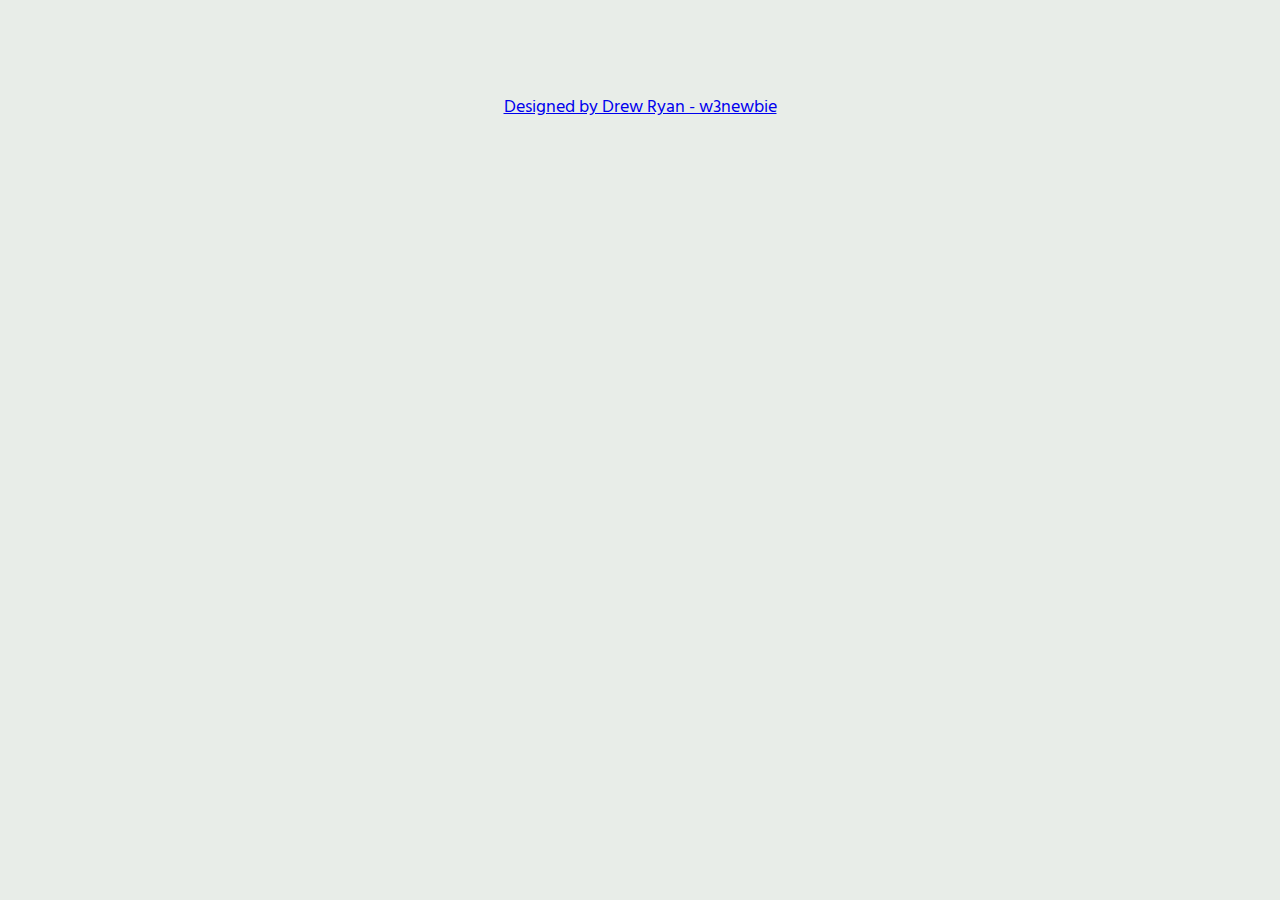
<file: profile/indextest.html>
<!DOCTYPE html>
<head>
	<meta name="viewport" content="width=device-width, initial-scale=1">
	<title>#</title>
	<link href="css/jquery.bxslider.css" rel="stylesheet" />
	<link href="style.css" rel="stylesheet">
	<link href="css/nav.css" rel="stylesheet">
	<link rel="shortcut icon" type="image/png" href="img/w3-favicon.png"/>
</head>
<body>
	<a name="home">
<!--- Start Navigation -->
		<script src="js/jquery-1.11.2.min.js"></script>
		<script src="js/main.js"></script> <!--- For Navigation -->
<!---ADD NAVIGATION HERE-->
	<div class="nav-clear"></div>
<!--- End Navigation -->
	<div class="clearfix"></div>
<!--- Start Slider -->
		<script src="js/jquery.bxslider.min.js"></script><!--For Image Slider-->
		<div class="slide-wrap">
<!--ADD IMAGE SLIDES HERE-->
		</div>
		<script type="text/javascript">
			$('.slider1').bxSlider({
				mode: 'fade',
				captions: false,
				auto:true,
				pager:false,
				
			});
			$('.slider2').bxSlider({
				pager:false,
				captions: true,
				maxSlides: 3,
				minSlides: 1,
				slideWidth: 230,
				slideMargin: 10
			});
			$('.slider3').bxSlider({
				mode: 'fade',
				captions: false,
				auto:true,
				pager:false,
				controls:false,
			});
		</script>
<!--- End Slider -->

  <p style="text-align: center;"><a href="https://www.w3newbie.com/survey/" target="_blank">Designed by Drew Ryan - w3newbie</a></p>
</body>
</html>
</file>
<file: profile/style.css>
@import url(https://fonts.googleapis.com/css?family=Hind); /*--- Body Font --*/
@import url(https://fonts.googleapis.com/css?family=Nobile); /*--- Heading Font --*/
@import url(https://fonts.googleapis.com/css?family=Open+Sans:400,800,700,300);
@import url(https://fonts.googleapis.com/css?family=Squada+One);
@import '//codepen.io/chrisdothtml/pen/ojLzJK.css';
* {
    margin:0;
    border:0;
    padding:0;
}
body {
    background-color: 	hsl(120, 12%, 92%);
    font-family: 'Hind', sans-serif;
    font-size: 18px;
    position: relative;
}
.container {
    width: 200px;
    height: 90px;
}
h1 {
    font-family: 'Nobile', sans-serif;
    text-align: center;
    font-size:175%;
    color: #4A4444;
    text-transform: uppercase;
    letter-spacing: 3px;
    padding: 3% 0;
}
h3{
    font-family: 'Nobile', sans-serif;
    text-align: center;
    color: #4A4444;
    text-transform: uppercase;
    letter-spacing: 1%;    
}
p {
    padding: 2%;
    color: #4A4444;
    text-align: justify;
}
img {
    max-width: 100%;
    height: auto;
}
#banner-wrapper {
    max-width: 1280px;
    margin: 0 auto;
}
/*------Start Image Slider Style-----------*/
.slider {
    width: 100%;
}
.slider1 img {
    min-width: 100%;
    margin: 0 auto;
}
.slider .bx-wrapper .bx-controls-direction a {
    outline: 0 none;
    position: absolute;
    text-indent: -9999px;
    top: 40%;
    height: 71px;
    width: 40px;
    z-index:-1; /* So I remember: I put it negative so I cant see but when you hover over the link should tansition to z index 5     */
    transition: all 0.7s;
}
.slider .bx-wrapper .bx-controls-direction a {
    z-index: 5;
}
.slider .bx-wrapper .bx-prev {
    background: #000 url("img/left-arrow-white.png") no-repeat 8px 13px;
    left: 0px;
    opacity: 0.3;
}
.slider .bx-wrapper .bx-prev:hover {
    opacity: 0.6;
}
.slider .bx-wrapper .bx-next {
    background: #000 url("img/right-arrow-white.png") no-repeat 10px 12px;
    right:0px;
    opacity: 0.3;
}
.slider .bx-wrapper .bx-next:hover {
    opacity: 0.6;
}

/*------End Image Slider Style-----------*/
.one-half {
    width: 44%;
    float: left;
    margin: 2% 0 3% 4%;
    text-align: center;
}
.one-third {
    width: 28%;
    float: left;
    margin: 2% 0 3% 4%;
    text-align: center;
}
.left-col {
    width: 60%;
    float: left;
    margin: 4% 0 4% 4%; 
}
.sidebar {
    width: 22%;
    float: right;
    margin: 4% 10% 0 0;

    
}
.img-circle {
    border-radius: 50%;
    border: 15px solid #3e2b14;
    padding: 10px 10px;
}
.clearfix {
    clear: both;
}

/* Start Parallax Section*/
.parallax-1 {
    background: url("img/doggy1.jpg") repeat fixed 30%;
    text-align: center;
}
.parallax-inner {
    padding-top: 70px;
    padding-bottom: 225px;
}
.parallax-2{
    background: url("img/kyoto.jpg") repeat fixed 100%; 
    text-align: center;
}
.parallax-inner h3, .parallax-inner p {
    color:#F1F1F1; 
}
/*    End Parallax*/

footer {
    background: #262E27;
    width: 100%;
    margin-top: 5%;
    padding: 1% 0;
    overflow: auto;
    
}
footer p{
    color: #fff;
    opacity: 0.9;
}

.centered {
    position: absolute;
    top: 35%;
    left: 50%;
    transform: translate(-50%, -50%);
    font-family: 'Open Sans', sans-serif;
     text-transform: uppercase;
     color: #555;
       font-size: 150px;
  font-weight: 800;
  letter-spacing: -3px;
  line-height: 1;
  text-shadow: #EDEDED 3px 2px 0;
  margin: 0 auto;
}
.centered:after {
  content:"developer";
  position: absolute;
  left: 8px;
  top:8px;
}
.centered:after {
  /*background: url(https://subtlepatterns.com/patterns/crossed_stripes.png) repeat;*/
  background-image: -webkit-linear-gradient(left top, transparent 0%, transparent 25%, #555 25%, #555 50%, transparent 50%, transparent 75%, #555 75%);
  background-size: 4px 4px;
  -webkit-background-clip: text;
  -webkit-text-fill-color: transparent;
  z-index: -5;
  display: block;
  text-shadow: none;
}
.centered1 {
    position: absolute;
    top: 38%;
    left: 50%;
    transform: translate(-50%, -50%);
    font-family: 'Open Sans', sans-serif;
     text-transform: uppercase;
     color: #555;
       font-size: 150px;
  font-weight: 800;
  letter-spacing: -3px;
  line-height: 1;
  text-shadow: #EDEDED 3px 2px 0;
  margin: 0 auto;
}
.centered1:after {
  content:"in Seattle";
  position: absolute;
  left: 8px;
  top:10px;

}
.centered1:after {
  /*background: url(https://subtlepatterns.com/patterns/crossed_stripes.png) repeat;*/
  background-image: -webkit-linear-gradient(left top, transparent 0%, transparent 25%, #555 25%, #555 50%, transparent 50%, transparent 75%, #555 75%);
  background-size: 4px 4px;
  -webkit-background-clip: text;
  -webkit-text-fill-color: transparent;
  z-index: -5;
  display: block;
  text-shadow: none;
}
.centered2 {
    position: absolute;
    top: 38%;
    left: 50%;
    transform: translate(-50%, -50%);
    font-family: 'Open Sans', sans-serif;
     text-transform: uppercase;
     color: #555;
       font-size: 150px;
  font-weight: 800;
  letter-spacing: -3px;
  line-height: 1;
  text-shadow: #EDEDED 3px 2px 0;
  margin: 0 auto;
}
.centered2:after {
  content:"for Hire.";
  position: absolute;
  left: 20px;
  top:10px;

}
.centered2:after {
  /*background: url(https://subtlepatterns.com/patterns/crossed_stripes.png) repeat;*/
  background-image: -webkit-linear-gradient(left top, transparent 0%, transparent 25%, #555 25%, #555 50%, transparent 50%, transparent 75%, #555 75%);
  background-size: 4px 4px;
  -webkit-background-clip: text;
  -webkit-text-fill-color: transparent;
  z-index: -5;
  display: block;
  text-shadow: none;
}
.transparent_btn {
    position: absolute;
    top: 40%;
    left: 27%;
	display: inline-block;
	padding: 10px 14px;
	color: #FFF;
	border: 1px solid #FFF;
	text-decoration: none;
	font-size: 14px;
	line-height: 120%;
	background-color: rgba(255,255,255, 0);
	-webkit-border-radius: 4px;
	-moz-border-radius: 4px;
	border-radius: 4px;
	-webkit-transition: background-color 300ms ease;
	-moz-transition: background-color 300ms ease;
	transition: background-color 300ms ease;
	cursor: pointer;
}
.transparent_btn.orange {
	color: #ffc65d;
	border-color: #ffc65d;
}
.containerimg {
    position: relative;
    text-align: center;
    color: white;
}
.typewrite {
    color: #FF715B;
}
#banner-wrapper1 {
    max-width: 1280px;
    margin: 0 auto;
    top: 50%;
}
.social-btns .btn,
.social-btns .btn:before,
.social-btns .btn .fa {
  -webkit-transition: all 0.35s;
  transition: all 0.35s;
  -webkit-transition-timing-function: cubic-bezier(0.31, -0.105, 0.43, 1.59);
          transition-timing-function: cubic-bezier(0.31, -0.105, 0.43, 1.59);
}
.social-btns .btn:before {
  top: 90%;
  left: -110%;
}
.social-btns .btn .fa {
  -webkit-transform: scale(0.8);
          transform: scale(0.8);
}
.social-btns .btn.facebook:before {
  background-color: #00a0dc;
}
.social-btns .btn.facebook .fa {
  color: #00a0dc;
}
.social-btns .btn.twitter:before {
  background-color: #3cf;
}
.social-btns .btn.twitter .fa {
  color: #3cf;
}
.social-btns .btn.google:before {
  background-color: #dc4a38;
}
.social-btns .btn.google .fa {
  color: #dc4a38;
}
.social-btns .btn.dribbble:before {
  background-color: #f26798;
}
.social-btns .btn.dribbble .fa {
  color: #f26798;
}
.social-btns .btn.skype:before {
  background-color: #00aff0;
}
.social-btns .btn.skype .fa {
  color: #00aff0;
}
.social-btns .btn:focus:before,
.social-btns .btn:hover:before {
  top: -10%;
  left: -10%;
}
.social-btns .btn:focus .fa,
.social-btns .btn:hover .fa {
  color: #fff;
  -webkit-transform: scale(1);
          transform: scale(1);
}
.social-btns {
  height: 90px;
  margin: auto;
  font-size: 0;
  text-align: center;
  position: absolute;
  top: 2400px;
  bottom: 0;
  left: 0;
  right: 0;
}
.social-btns .btn {
  display: inline-block;
  background-color: #fff;
  width: 90px;
  height: 90px;
  line-height: 90px;
  margin: 0 10px;
  text-align: center;
  position: relative;
  overflow: hidden;
  border-radius: 28%;
  -webkit-box-shadow: 0 5px 15px -5px rgba(0,0,0,0.1);
          box-shadow: 0 5px 15px -5px rgba(0,0,0,0.1);
  opacity: 0.99;
}
.social-btns .btn:before {
  content: '';
  width: 120%;
  height: 120%;
  position: absolute;
  -webkit-transform: rotate(45deg);
          transform: rotate(45deg);
}
.social-btns .btn .fa {
  font-size: 38px;
  vertical-align: middle;
}
</file>
<file: profile/css/nav.css>
@import url(https://fonts.googleapis.com/css?family=Questrial); /*--- Nav Font --*/
@import url(https://fonts.googleapis.com/css?family=Open+Sans:400,800,700,300);
@import url(http://fonts.googleapis.com/css?family=Lobster);

/*--- Start Navigation Style --*/
.nav-outer {
	width: 100%;
	height: 67px;
	background: #505E67;
	position: fixed !important;
	z-index: 100000000;
}
.nav-wrap {
	max-width: 1120px;
	margin: 0 auto;
}
nav {
	margin-top: 0;
	background: #505E67;
	font-family: 'Lobster';
	color: 	#ccebff;
	
}
.nav ul {
	overflow:hidden;
	list-style:none;
}
.nav-button:hover {
	cursor:pointer;
}
.navigation {
	clear: both;
	width: 100%;
	position: relative;
}
.nav a {
	color: #F5F5F5;
	text-transform: uppercase;
	text-decoration:none;
}
body .nav .nav-menu li a {
	display:inline-block;
	margin-top: 10px;
	padding:15px 20px;
	color:	#ccebff;;
	font-size: 19px;
	letter-spacing: 0.4px;
}
.nav.yoga .nav-menu li.active a {
	color: #F5F5F5;
	text-decoration: underline;
}
.nav.yoga .nav-menu li a:hover {
	color: #F5F5F5;
	text-decoration: underline;
}
.nav.yoga .nav-toggled {
	min-height:36px;
	border-radius:6px;
	margin-top: -7px;
}
.nav.yoga .nav-toggled-controls {
	display:block;
	height:40px;
	text-align:left;
	position:relative;
}
.nav.yoga .nav-toggled-title {
	position:relative;
	top:9px;
	left:15px;
	font-size:16px;
}
.nav.yoga .nav-button {
	display:block;
	position:absolute;
	right:15px;
	top:8px;
}
.nav.yoga .nav-button span {
	display:block;
	margin-top:4px;
	height:2px;
	background: #FFF;
	width:24px;
}
.nav-toggled-controls{
	border-bottom: 0px solid #FFF;
}
.nav.yoga .nav-toggled ul li a {
	display:block;
	width:100%;
	background-color: #505E67;
	text-align:left;
	padding:10px 0px 10px 15px;
	border-bottom:1px solid #FFF;
	text-align: center;
	font-size: 16px;
	-webkit-box-sizing: border-box;
	-moz-box-sizing: border-box;
	box-sizing: border-box;
}
.nav.yoga .nav-toggled ul li ul a {
	font-size: 15px;
	text-transform: none;
}
.nav.yoga .nav-toggled ul li.active a {
	background-color: #F5F5F5;
	color: #505E67;
}
.nav.yoga .nav-toggled ul li a:hover {
	background: #F5F5F5;
	color: #505E67;
}
.nav.yoga .nav-toggled ul li {
	position: relative;
}
.toggle-sm:after {
	position: absolute;
	right: 15px;
	top: 10px;
	font-size: 18px;
	line-height: 25px;
}
.toggle-sm:after {
	content: '+';
	cursor: pointer;
}
.toggle-sm.open:after {
	content: '-';
	cursor: pointer;
}
.nav .nav-menu {
	text-align: center;
	overflow: visible;
	min-height: 56px;
	padding-left: 0;
	margin: 0;
}
@media (min-width: 823px) {
	.nav {
		float: right;
	}
	.logo {
	float: left;
	}
}
@media screen and (max-width: 822px) {
	body .nav .nav-menu li a {
		margin-top: 4px;
	}
	.logo img {
		max-width: 50px !important;
		/*margin-bottom: 3px;*/
	}
	.nav-outer {
		height: 21px;
	}
	.nav.yoga .nav-toggled-controls {
		top: -40px;
		margin-bottom: -36px;
	}
	.nav-clear {
		padding-top: 37px;
		margin-bottom: -15px;
	}
}
.logo img {
	max-width: 50px; /* max-width: 175px;height: auto;margin-top: 7px;margin-left: 30px;margin-bottom: 5px;*/
	height: auto;
	margin-top: 7px;
	margin-left: 30px;
	margin-bottom: 5px;
}
.navigation:after {
	content: "";
  	display: table;
  	clear: both;
}
.nav .nav-menu li {
	display:inline-block;
	padding:0px;
	margin:0px !important;
	position: relative;
}
.nav-button:hover {
	cursor:pointer;
}
.nav .nav-toggled ul {
	display:none;
	margin:0px ;
	padding:0px ;
	position: relative;
}
.nav .nav-menu > li > ul {
	position: absolute;
	z-index: 10000000000;
	top: 50px;
	text-align: left;
	background: #505E67;
	width: 100%;
	padding-left: 0;
	display: none;	  
}
.nav.yoga .nav-menu > li > ul a {
	padding: 11px 15px;
	font-size: 18px;
	font-weight: normal;
	text-transform: none;
}
.nav .nav-menu > li > ul  li {
	position: relative;
	width: 100%;
	text-align: center;
}
.nav .nav-menu > li > ul > li  ul {
	position: absolute;
	right: -100%;
	top: 0;
	width: 100%;
	padding-left: 0;
	background: #505E67;
}
.nav .nav-menu > li > ul > li  ul a {
	white-space: nowrap;
}
.nav ul {
	overflow: visible;
}
.has-children {
	position: relative;
}
.has-children:after {
	content: '+';
	color: #FFF;
	position: absolute;
	right: 8px;
	top: 50%;
	transform: translateY(-50%);
	-webkit-transform: translateY(-50%);
	-moz-transform: translateY(-50%);
	-o-transform: translateY(-50%);
	-ms-transform: translateY(-50%);
	cursor: pointer;
}
.has-children:hover:after {
	content: '-';
	color: #FFF;
	cursor: pointer;
}
body .nav .nav-menu li a {
	padding: 15px 30px;
}
.clicker {
	width: 45px;
	height: 45px;
	position: absolute;
	right: 0;
	z-index: 30000;
}
.nav-clear {
	clear: both;
	padding-top: 67px;
}
/*--- End Navigation Style --*/
/*--------------------MEDIA!!!---------------*/
@media screen and (max-width: 768px) {
	#banner-wrapper {
		position: relative;
		-ms-overflow-x: hidden;
		overflow-x: hidden;
	}
	.nav-menu {
		display: none;
	}
}
</file>
